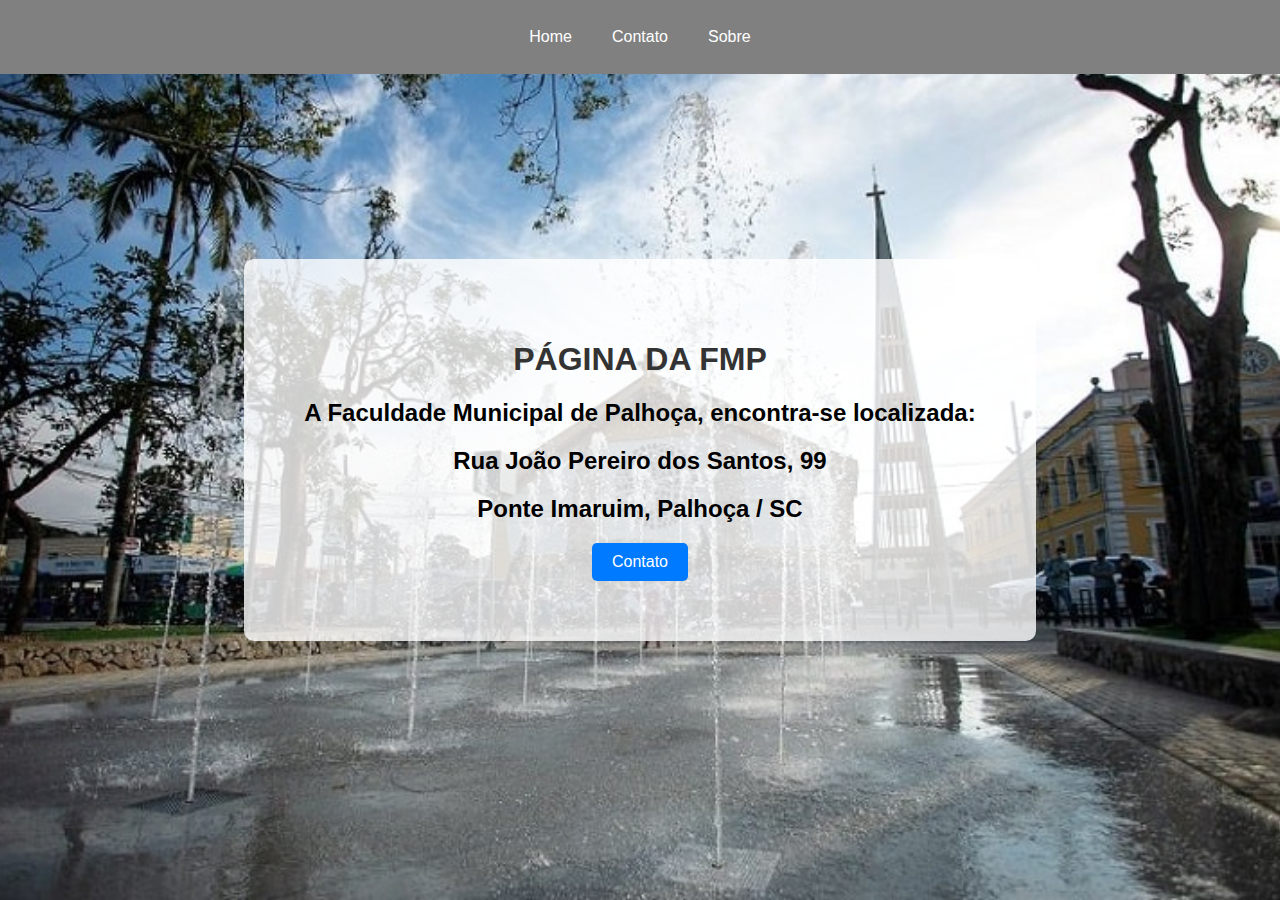
<file: index.html>
<!DOCTYPE html>
<html lang="pt-BR">
<head>
    <meta charset="UTF-8">
    <meta name="viewport" content="width=device-width, initial-scale=1.0">
    <title>Home</title>
    <link rel="stylesheet" href="styles.css">
    <style>
        body {
            margin: 0;
            font-family: Arial, sans-serif;
        }

        .navbar {
            display: flex;
            justify-content: center; /* Centraliza os itens do menu */
            background-color: #808080; /* Cor de fundo cinza */
            position: fixed;
            top: 0;
            width: 100%;
            z-index: 1000;
            padding: 14px 0; /* Espaçamento vertical */
        }

        .navbar a {
            color: white;
            text-align: center;
            padding: 14px 20px;
            text-decoration: none;
        }

        .navbar a:hover {
            background-color: #ddd;
            color: black;
        }

        .content {
            padding: 60px; /* Espaço para a barra de navegação fixa */
        }
    </style>
</head>
<body>
    <div class="navbar">
        <a href="index.html">Home</a>
        <a href="index2.html">Contato</a>
        <a href="index3.html">Sobre</a>
    </div>

    <div class="background">
        <div class="content">
            <h1>PÁGINA DA FMP</h1>
            <h2>A Faculdade Municipal de Palhoça, encontra-se localizada:</h2>
            <h2>Rua João Pereiro dos Santos, 99</h2>
            <h2>Ponte Imaruim, Palhoça / SC</h2>
            <a href="forms.html" class="button">Contato</a>
        </div>
    </div>
</body>
</html>
</file>
<file: styles.css>
body, html {
    margin: 0;
    padding: 0;
    height: 100%;
    font-family: Arial, sans-serif;
}

.background {
    background-image: url('ima.jpeg'); /* Caminho para sua imagem de fundo */
    height: 100%;
    background-position: center;
    background-repeat: no-repeat;
    background-size: cover;
    display: flex;
    justify-content: center;
    align-items: center;
}

.content {
    text-align: center;
    background-color: rgba(255, 255, 255, 0.8);
    padding: 20px;
    border-radius: 10px;
}

h1 {
    color: #333;
}

.button {
    display: inline-block;
    padding: 10px 20px;
    font-size: 16px;
    color: white;
    background-color: #007BFF;
    text-decoration: none;
    border-radius: 5px;
    transition: background-color 0.3s;
}

.button:hover {
    background-color: #0056b3;
}

.form-container {
    max-width: 600px;
    margin: 50px auto;
    padding: 20px;
    background-color: white;
    box-shadow: 0 0 10px rgba(0, 0, 0, 0.1);
    border-radius: 10px;
}

form {
    display: flex;
    flex-direction: column;
}

label {
    margin-bottom: 5px;
    color: #333;
}

input, textarea {
    margin-bottom: 15px;
    padding: 10px;
    border: 1px solid #ccc;
    border-radius: 5px;
    font-size: 16px;
}

button {
    padding: 10px 20px;
    font-size: 16px;
    color: white;
    background-color: #007BFF;
    border: none;
    border-radius: 5px;
    cursor: pointer;
    transition: background-color 0.3s;
}

button:hover {
    background-color: #0056b3;
}
</file>
